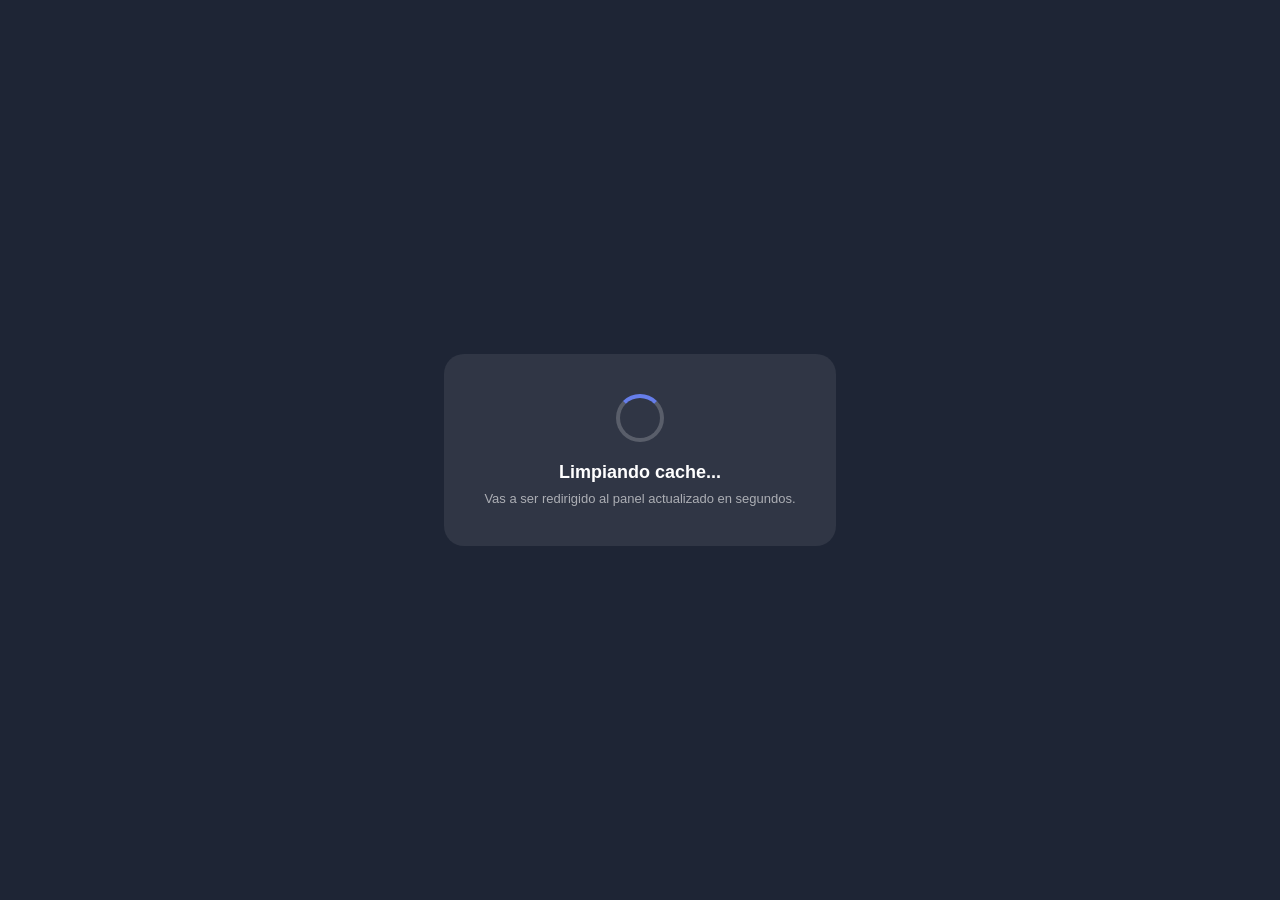
<file: reset.html>
<!DOCTYPE html>
<html lang="es">
<head>
<meta charset="UTF-8">
<meta name="viewport" content="width=device-width,initial-scale=1">
<title>Actualizando panel...</title>
<style>
*{margin:0;padding:0;box-sizing:border-box}
body{display:flex;align-items:center;justify-content:center;min-height:100vh;background:#1e2535;font-family:Inter,sans-serif;color:#fff}
.box{text-align:center;padding:40px;border-radius:20px;background:rgba(255,255,255,.08)}
.spinner{width:48px;height:48px;border:4px solid rgba(255,255,255,.2);border-top-color:#667eea;border-radius:50%;animation:spin 1s linear infinite;margin:0 auto 20px}
@keyframes spin{to{transform:rotate(360deg)}}
h2{font-size:18px;margin-bottom:8px}
p{font-size:13px;color:rgba(255,255,255,.6)}
</style>
</head>
<body>
<div class="box">
  <div class="spinner"></div>
  <h2>Limpiando cache...</h2>
  <p>Vas a ser redirigido al panel actualizado en segundos.</p>
</div>
<script>
(async function(){
  try{
    // 1. Desregistrar todos los Service Workers
    if('serviceWorker' in navigator){
      const regs=await navigator.serviceWorker.getRegistrations();
      for(const reg of regs){ await reg.unregister(); }
    }
    // 2. Limpiar todos los caches
    if('caches' in window){
      const keys=await caches.keys();
      for(const k of keys){ await caches.delete(k); }
    }
    // 3. Limpiar localStorage del panel
    try{localStorage.clear();}catch(e){}
    // 4. Redirigir al panel con cache-bust
    setTimeout(function(){
      window.location.replace('./index.html?v=5.57&t='+Date.now());
    },1500);
  }catch(e){
    setTimeout(function(){
      window.location.replace('./index.html?v=5.57&t='+Date.now());
    },500);
  }
})();
</script>
</body>
</html>
</file>
